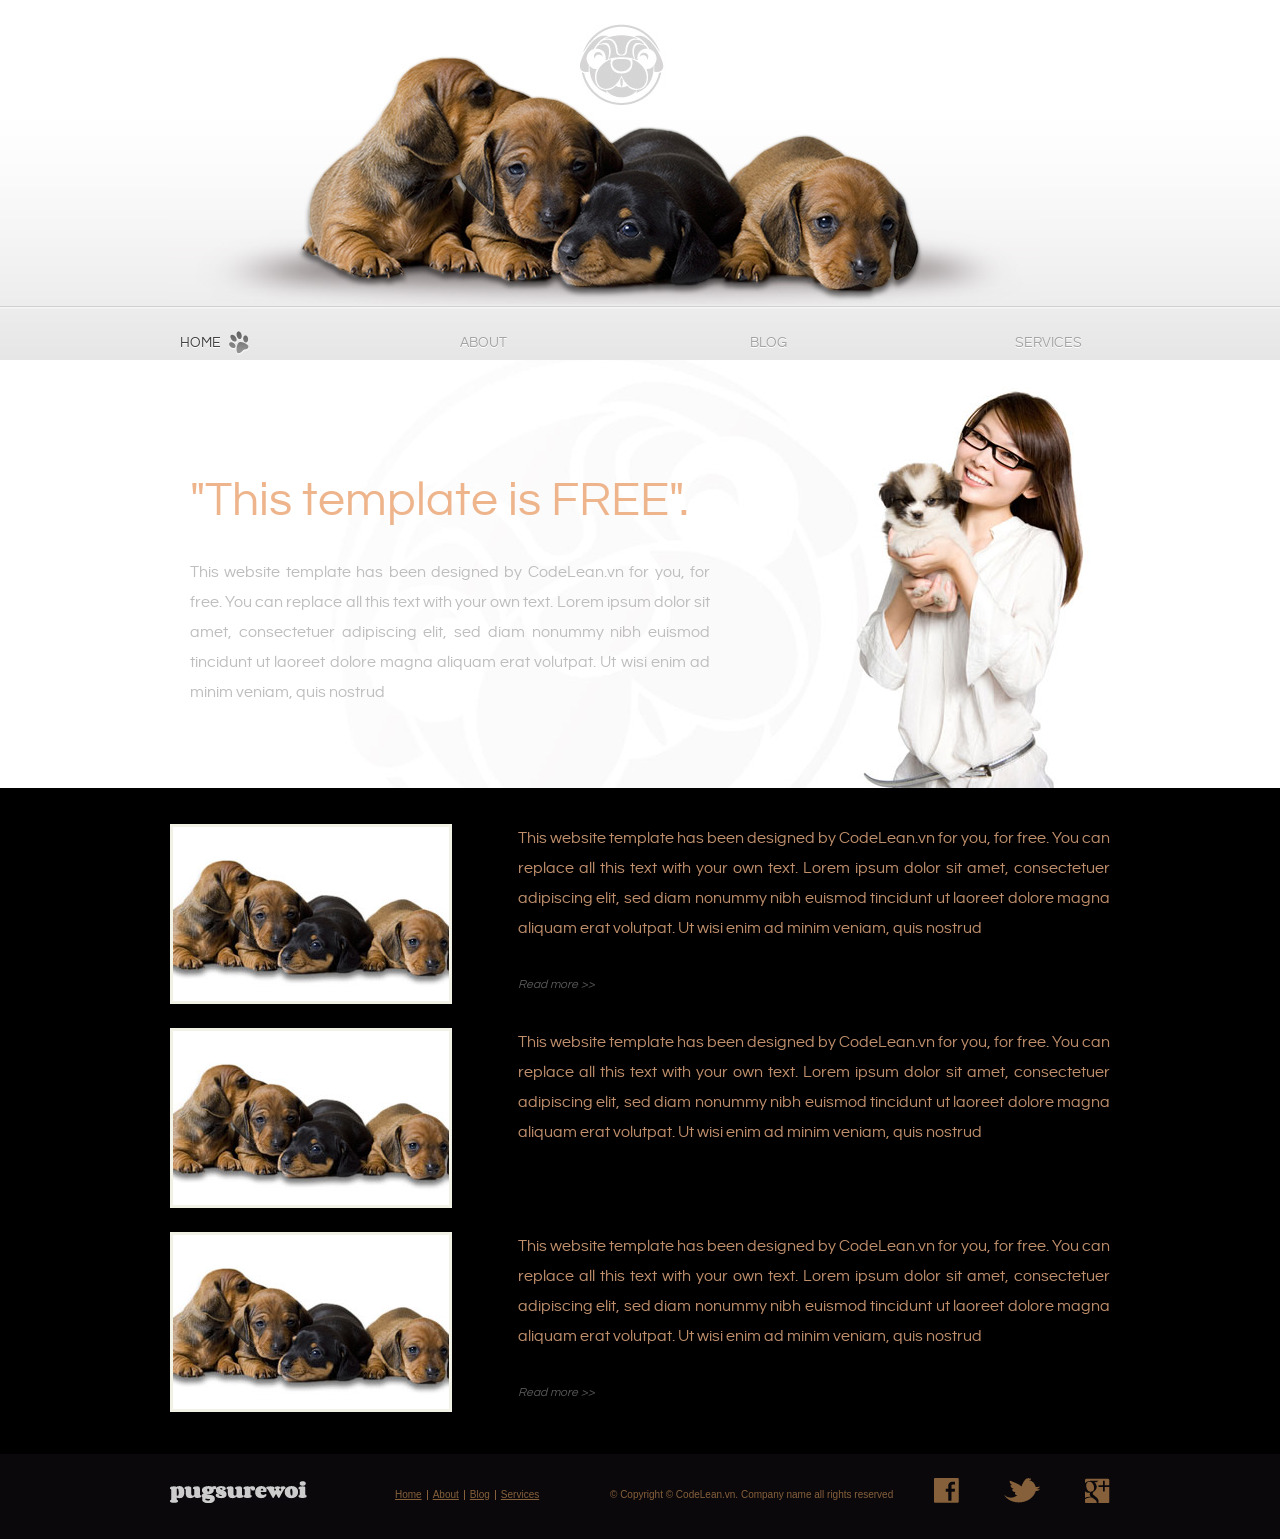
<file: kiem tra/HTML & CSS/index.html>
<!DOCTYPE html>
<!-- Website template by freewebsitetemplates.com -->
<html>
<head>
	<meta charset="UTF-8">
	<title>Puppy Website Template</title>
	<link rel="stylesheet" type="text/css" href="css/style.css">
</head>
<body>
<div id="header">
	<div>
		<img src="images/dogs.jpg" height="306" width="868"/></div>
	<div>
		<a href="index.html" class="logo">PugSureWoi</a>
		<ul>
			<li class="current">
				<a class="home" href="index.html">Home</a>
			</li>
			<li>
				<a class="about" href="about.html">About</a>
			</li>
			<li>
				<a class="blog" href="blog.html">Blog</a>
			</li>
			<li>
				<a class="services" href="services.html">Services</a>
			</li>
		</ul>
	</div>
</div>
<div id="body">
	<div id="background">
		<div>
			<div>
				<div>
					<h1>"This template is FREE".</h1>
					<br>
					<p>
						This website template has been designed by CodeLean.vn for you, for free. You can replace all this text with your own text. Lorem ipsum dolor sit amet, consectetuer adipiscing elit, sed diam nonummy nibh euismod tincidunt ut laoreet dolore magna aliquam erat volutpat. Ut wisi enim ad minim veniam, quis nostrud
					</p>


				</div>
			</div>
		</div>
	</div>
	<div id="section">
		<ul>
			<li>
				<a href="blog.html"><img src="images/dog2.jpg" alt="Image"></a>
				<div>
					<p>
						This website template has been designed by CodeLean.vn for you, for free. You can replace all this text with your own text. Lorem ipsum dolor sit amet, consectetuer adipiscing elit, sed diam nonummy nibh euismod tincidunt ut laoreet dolore magna aliquam erat volutpat. Ut wisi enim ad minim veniam, quis nostrud
					</p>

					<a href="blog.html" class="readmore">Read more &gt;&gt;</a>
				</div>
			</li>
			<li>
				<a href="blog.html"><img src="images/dog2.jpg" alt="Image"></a>
				<div>
					<p>
						This website template has been designed by CodeLean.vn for you, for free. You can replace all this text with your own text. Lorem ipsum dolor sit amet, consectetuer adipiscing elit, sed diam nonummy nibh euismod tincidunt ut laoreet dolore magna aliquam erat volutpat. Ut wisi enim ad minim veniam, quis nostrud
					</p>

				</div>
			</li>
			<li>
				<a href="blog.html"><img src="images/dog2.jpg" alt="Image"></a>
				<div>
					<p>
						This website template has been designed by CodeLean.vn for you, for free. You can replace all this text with your own text. Lorem ipsum dolor sit amet, consectetuer adipiscing elit, sed diam nonummy nibh euismod tincidunt ut laoreet dolore magna aliquam erat volutpat. Ut wisi enim ad minim veniam, quis nostrud
					</p>
					<a href="blog.html" class="readmore">Read more &gt;&gt;</a>
				</div>
			</li>
		</ul>
	</div>
</div>
<div id="footer">
	<div class="logo">
		<a href="index.html"><img src="images/logo.jpg" alt="Logo"></a>
	</div>
	<ul>
		<li>
			<a href="index.html">Home</a>
		</li>


		<li>
			<a href="about.html">About</a>
		</li>

		<li>
			<a href="blog.html">Blog</a>
		</li>

		<li>
			<a href="services.htm">Services</a>
		</li>
	</ul>
	<p>
		&copy; Copyright &copy; CodeLean.vn. Company name all rights reserved
	</p>
	<div id="connect">
		<a id="facebook"></a>
		<a id="twitter"></a>
		<a id="googleplus"></a>
	</div>
</div>
</body>
</html>
</file>
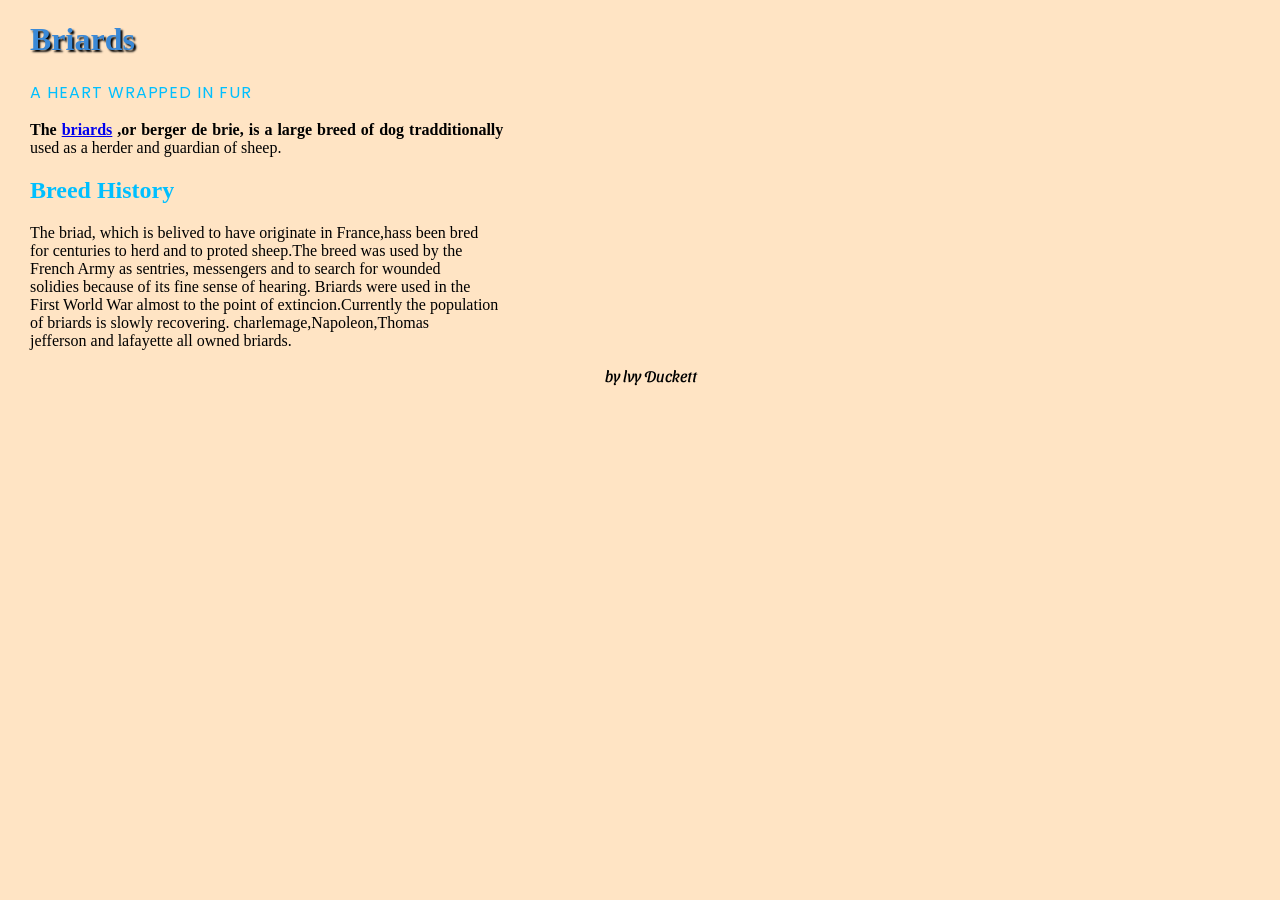
<file: btvn lab6/bai1.html>
<!DOCTYPE html>
<html lang="en">
<head>
    <meta charset="UTF-8">
    <link rel="preconnect" href="https://fonts.gstatic.com">
    <link href="https://fonts.googleapis.com/css2?family=Poppins&display=swap" rel="stylesheet">
    <link rel="preconnect" href="https://fonts.gstatic.com">
    <link href="https://fonts.googleapis.com/css2?family=Sansita+Swashed:wght@500&display=swap" rel="stylesheet">
    <title>text</title>
    <style type="text/css">
        body{
            background-color: bisque;
            margin-left:30px}
        h1{
            background-color: bisque;
            color: #3a89d7;
            text-shadow: 2px 2px 2px black;
        }
        p.one{
            letter-spacing: 0.9px;
            word-spacing: 0.3px;
            text-transform: uppercase;
            color: deepskyblue;
            font-family: 'Poppins', sans-serif;
        }
        p.two{
            text-align: center;
            font-family: 'Sansita Swashed', cursive;

        }
        h2{
            color: deepskyblue;
        }
        p.intro:first-line{
            font-weight: bold ;
            word-spacing: 1px;
        }
    </style>
</head>
<body>
<h1>Briards</h1>
<p class="one">A HEART WRAPPED IN FUR </p>
<p class="intro">
    The
    <a  href="http://vi.wikipedia.org/wiki/Briard">briards</a>
    ,or berger de brie, is a large breed of dog tradditionally<br> used as a herder and guardian of sheep.
</p>
<h2>Breed History</h2>
<p> The briad, which is belived to have originate in France,hass been bred<br>
    for centuries to herd and to proted sheep.The breed was used by the <br>
     French Army as sentries, messengers and to search for wounded<br>
    solidies because of its fine sense of hearing. Briards were used in the<br>
    First World War almost to the point of extincion.Currently the population<br>
    of briards is slowly recovering. charlemage,Napoleon,Thomas<br>
    jefferson and lafayette all owned briards.
    </p>
<p class="two">by lvy Duckett</p>
</body>
</html>
</file>
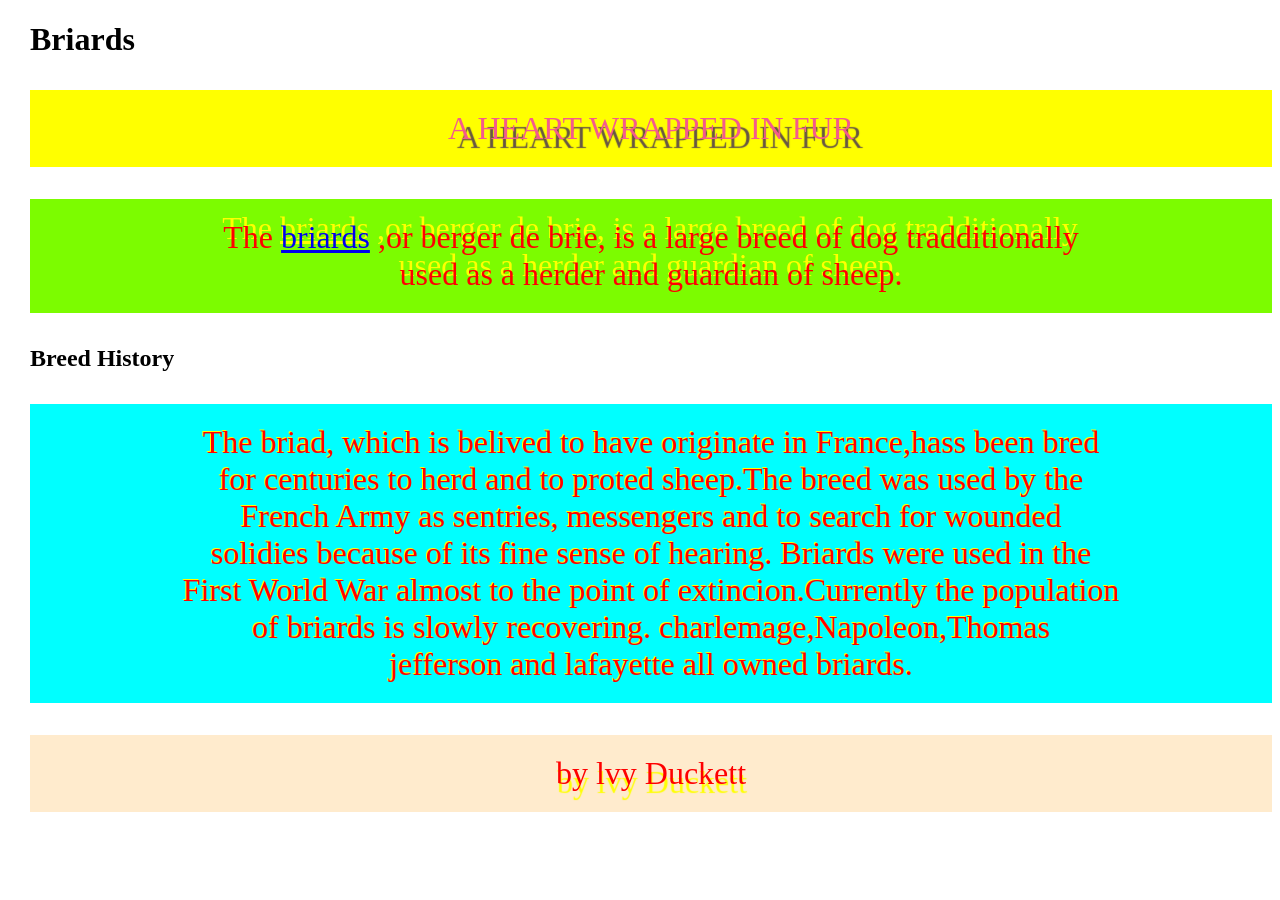
<file: btvn lab6/bai2.html>
<!DOCTYPE html>
<html lang="en">
<head>
    <meta charset="UTF-8">
    <title>text shadown</title>
    <style type="text/css">
        p{
            font-size: 200%;
            padding: 20px;
            text-align: center;
        }
        p.one{
            background-color: yellow;
            color: #f45b8c;
            text-shadow: 9px 9px 1px #665544;
        }
        p.two{
            background-color: blanchedalmond;
            color: red;
            text-shadow: 1px 9px 1px yellow;
        }
        p.three{
            background-color: lawngreen;
            color: red;
            text-shadow: -1px -9px yellow;
        }
        p.for{
            background-color: aqua;
            color: red;
            text-shadow: -1px -1px yellow;
        }
        body{margin-left:30px}
    </style>
</head>
<body>
<h1>Briards</h1>
<p class="one">A HEART WRAPPED IN FUR </p>
<p class="three">
    The
    <a class="breed" href="http://vi.wikipedia.org/wiki/Briard">briards</a>
    ,or berger de brie, is a large breed of dog tradditionally<br> used as a herder and guardian of sheep.
</p>
<h2>Breed History</h2>
<p class="for"> The briad, which is belived to have originate in France,hass been bred<br>
    for centuries to herd and to proted sheep.The breed was used by the <br>
    French Army as sentries, messengers and to search for wounded<br>
    solidies because of its fine sense of hearing. Briards were used in the<br>
    First World War almost to the point of extincion.Currently the population<br>
    of briards is slowly recovering. charlemage,Napoleon,Thomas<br>
    jefferson and lafayette all owned briards.
    </p>
<p class="two">by lvy Duckett</p>

</body>
</html>
</file>
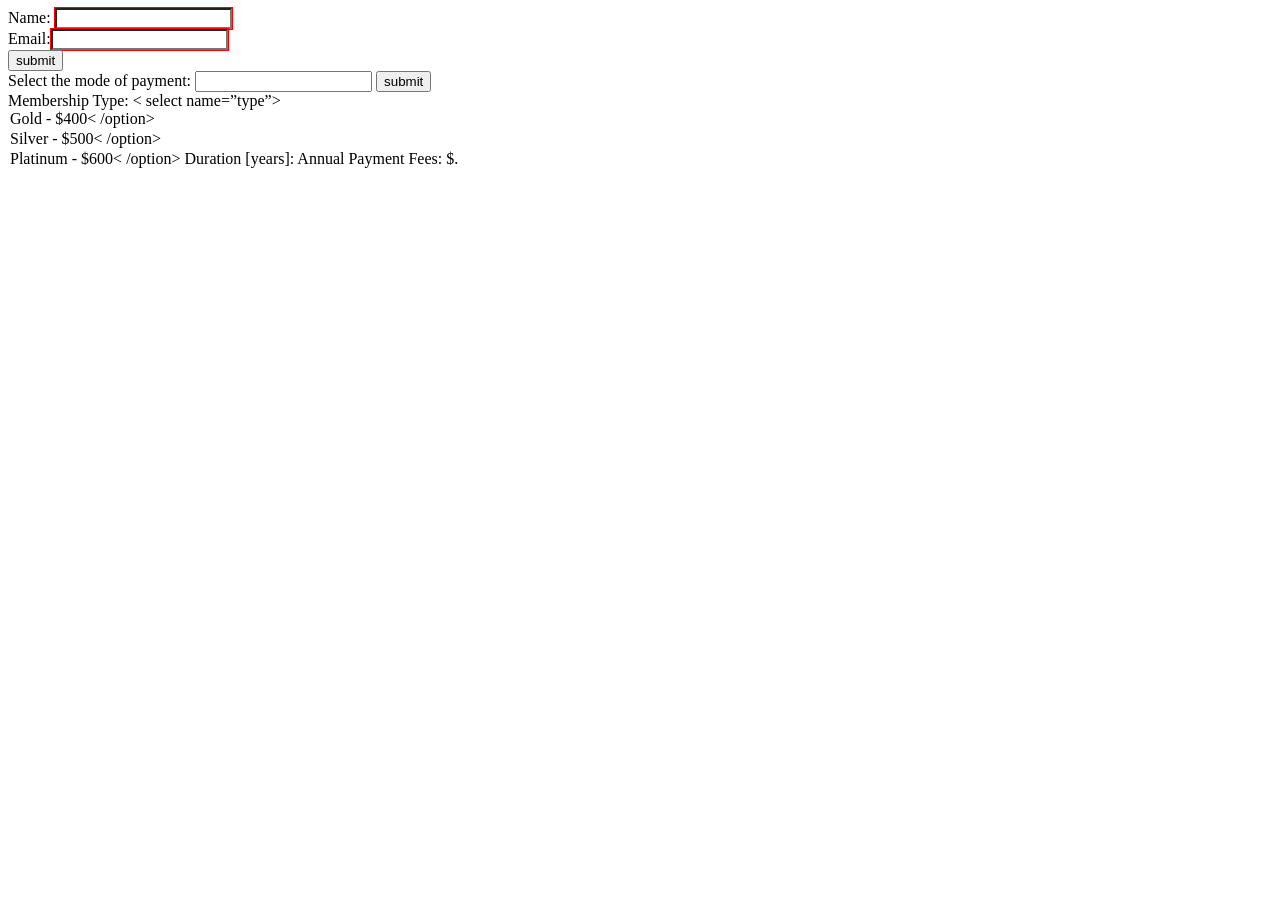
<file: btvn lab6/vd1 bai10.html>
<!DOCTYPE html>
<html lang="en">
<head>
    <meta charset="UTF-8">
    <title>Title</title>
    <style>
        input:required{
            outline: 1px red solid;
            color: green;
        }
        input:required:valid{
            background-size: 10px 10px;
            background-position: right top;
            background-repeat:no-repeat ;
        }
        input:required:invalid{
            background-size: 10px 10px ;
            background-position: right top;
            background-repeat: no-repeat;
        }
    </style>
</head>
<body>
<form method="get" action="try.php" >
    Name: <input type="text"name="name"required="true"/><br/>
    Email:<input type="email"name="name"required="true"/><br/>
    <input type="submit" value="submit"/>
<br>
    <label> Select the mode of payment: </label>
    <input type=”text” name=”payment” list=”paymentlist” />
    <datalist id=”paymentlist”>
        <option value=”Cash-on-Delivery”>
        <option value=”Net-Banking”>
        <option value=”Credit-Card”>
        <option value=”Debit-Card”>
        <option value=”e-Gift-Voucher”>
    </datalist>
    <input type="submit" value="submit"/>

</form>
<form oninput="x.value=parseInt(type.value)*parseInt(duration.value)" >
<label>Membership Type:</label>
< select name=”type”>
    <option value=”400”>Gold - $400< /option>
    <option value=”500”>Silver - $500< /option>
    <option value=”600”>Platinum - $600< /option>
</select>
<label>Duration [years]:</label>
<input type=”number” value=”0” name=”duration”
       min=”1”max=”5” step=”1”/>
<label> Annual Payment Fees: $.</label>
<output name=”x” for=”type-duration”></output>
</body>
</html>
</file>
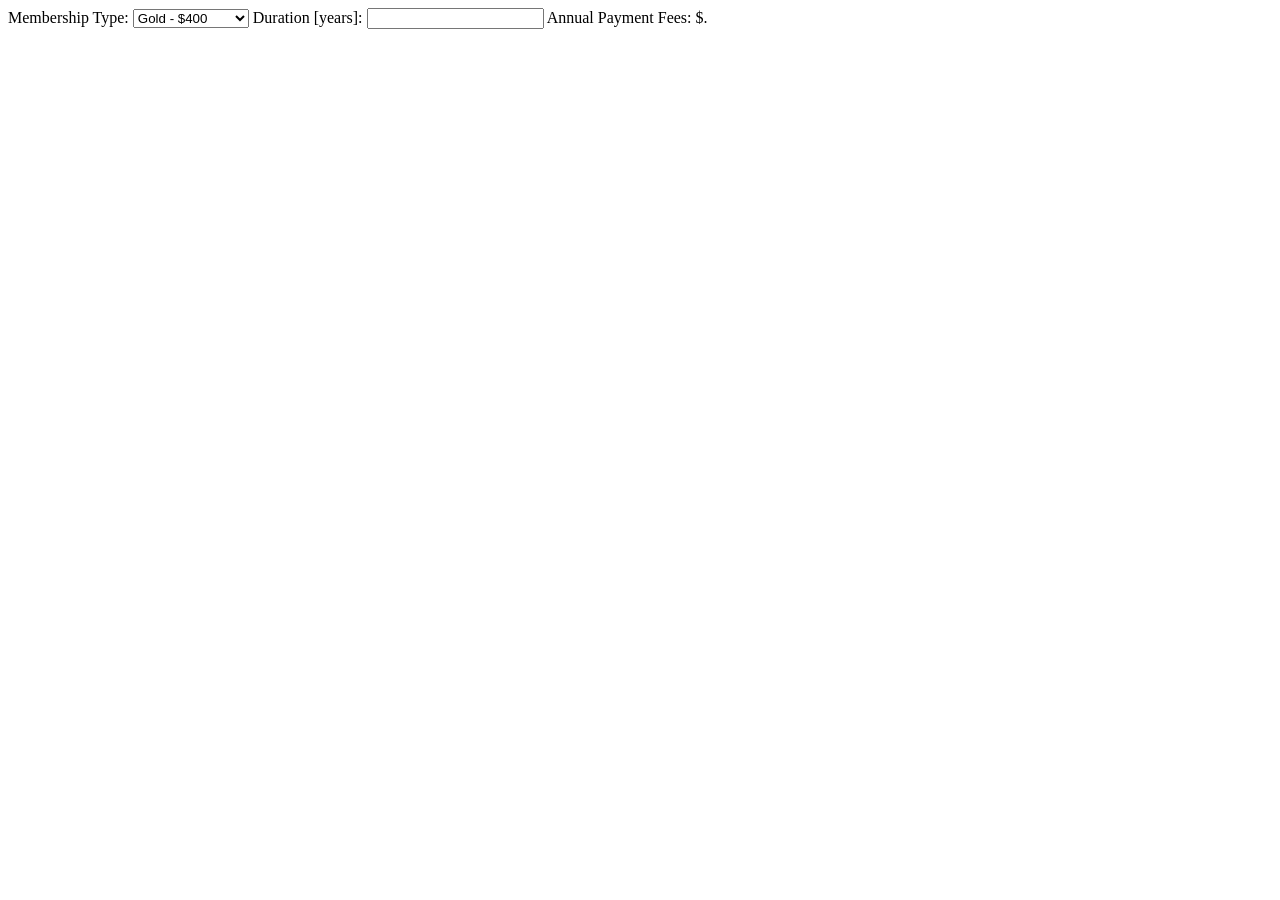
<file: btvn lab6/vd11 bai11.html>
<!DOCTYPE html>
<html lang="en">
<head>
    <meta charset="UTF-8">
    <title>Title</title>
</head>
<body>
<form oninput=”x.value = parseInt(type.value)*
parseInt(duration.value)”>
<label>Membership Type:</label>
<select name=”type”>
    <option value=”400”>Gold - $400</option>
    <option value=”500”>Silver - $500</option>
    <option value=”600”>Platinum - $600</option>
</select>
<label>Duration [years]:</label>
<input type="number" value=”0” name=”duration”
       min=”1”max=”5” step=”1” />
<label> Annual Payment Fees: $.</label>
<output name=”x” for=”type-duration”></output>
</body>
</html>
</file>
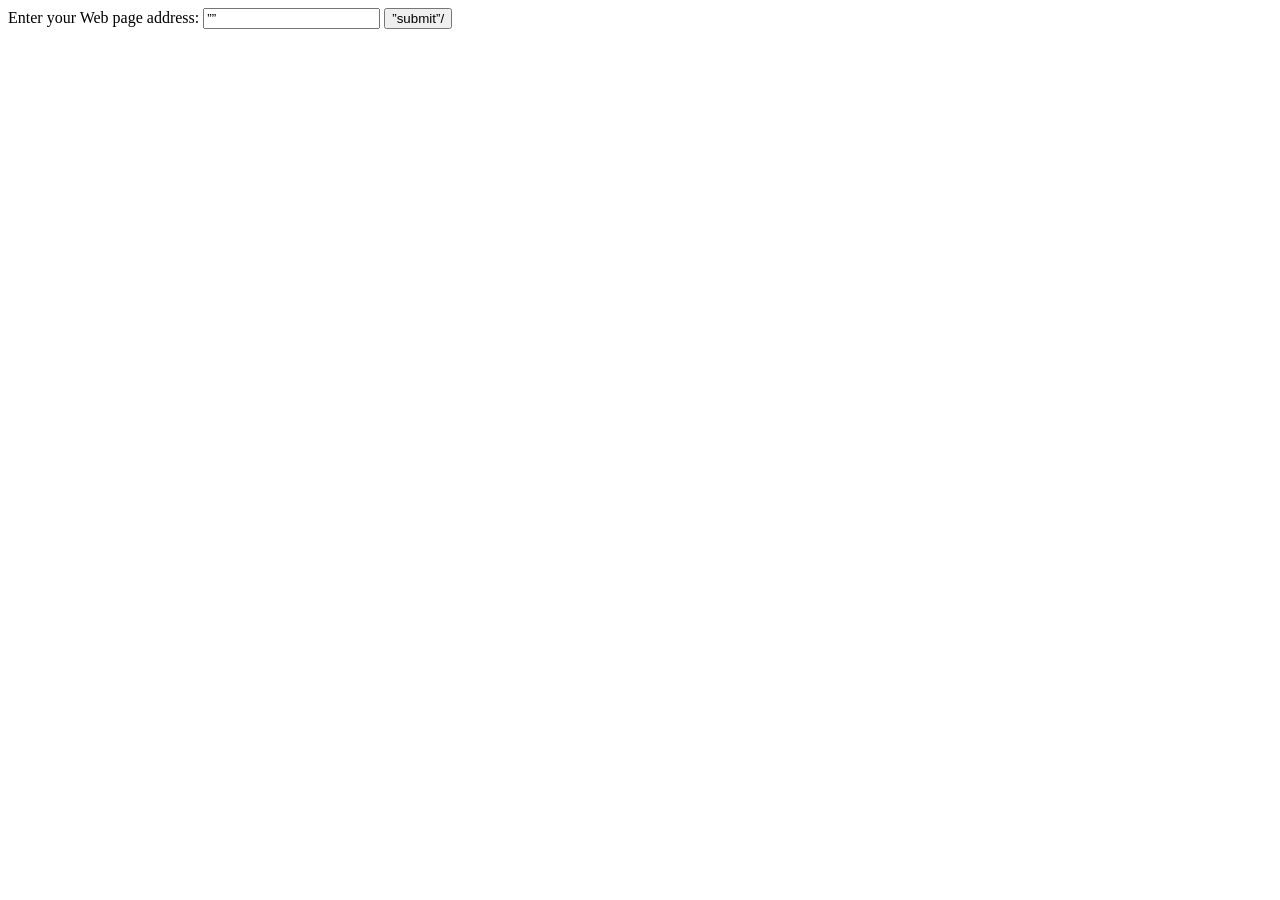
<file: btvn lab6/vd3 bai10.html>
<!DOCTYPE html>
<html lang="en">
<head>
    <meta charset="UTF-8">
    <title>Title</title>
</head>
<body>
<label for=”url”>Enter your Web page address:</label>
<input id=”urlname” maxlength=”255”/ name=”urltext” type="url"
       value=””>
<input type= "submit" value=”submit”/>
</body>
</html>
</file>
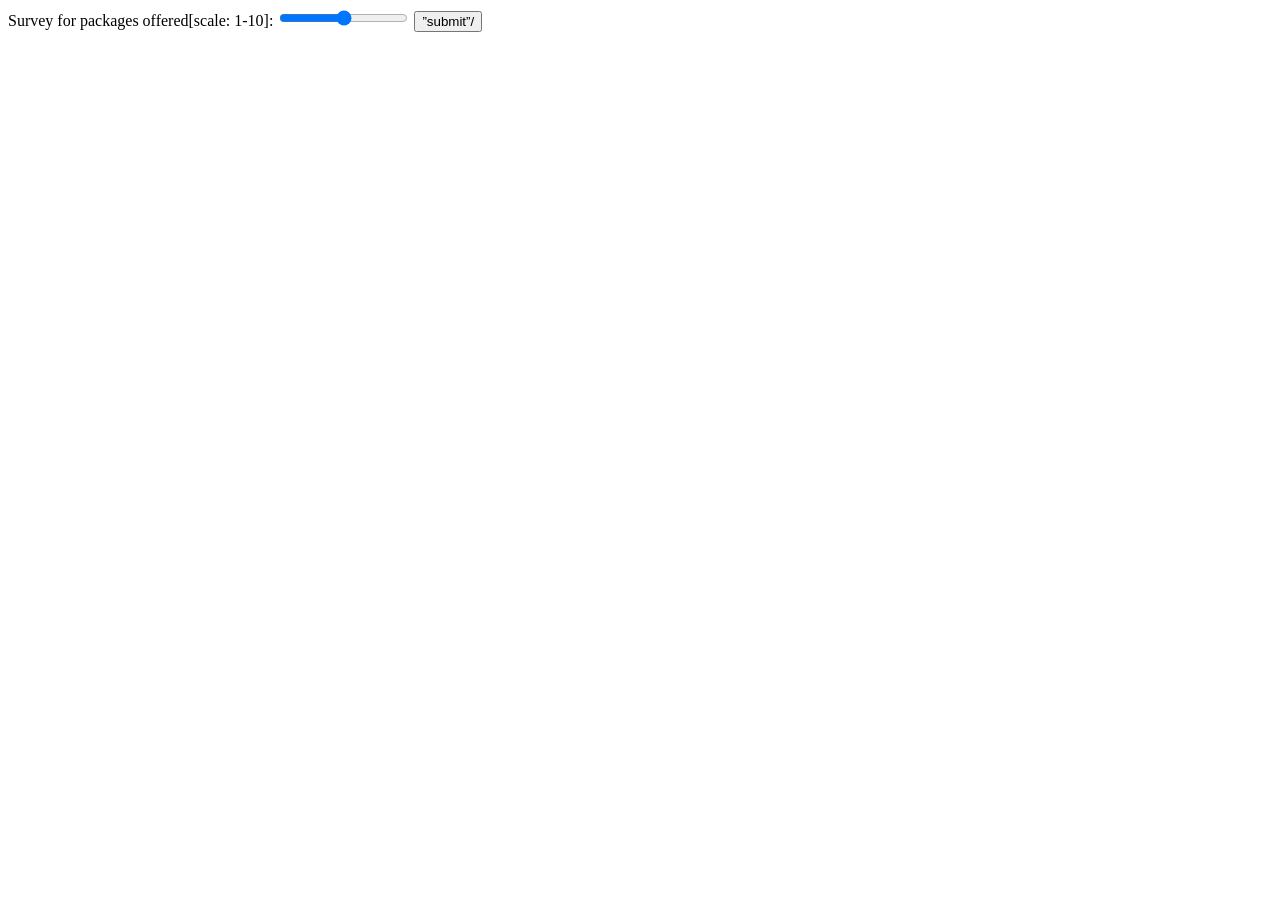
<file: btvn lab6/vd5 bai10.html>
<!DOCTYPE html>
<html lang="en">
<head>
    <meta charset="UTF-8">
    <title>Title</title>
</head>
<body>
<label>Survey for packages offered[scale: 1-10]:</label>
<input type="range" name=”rating” min=”1” max=”10” />
<input type="submit" value=”submit”/>
</body>
</html>
</file>
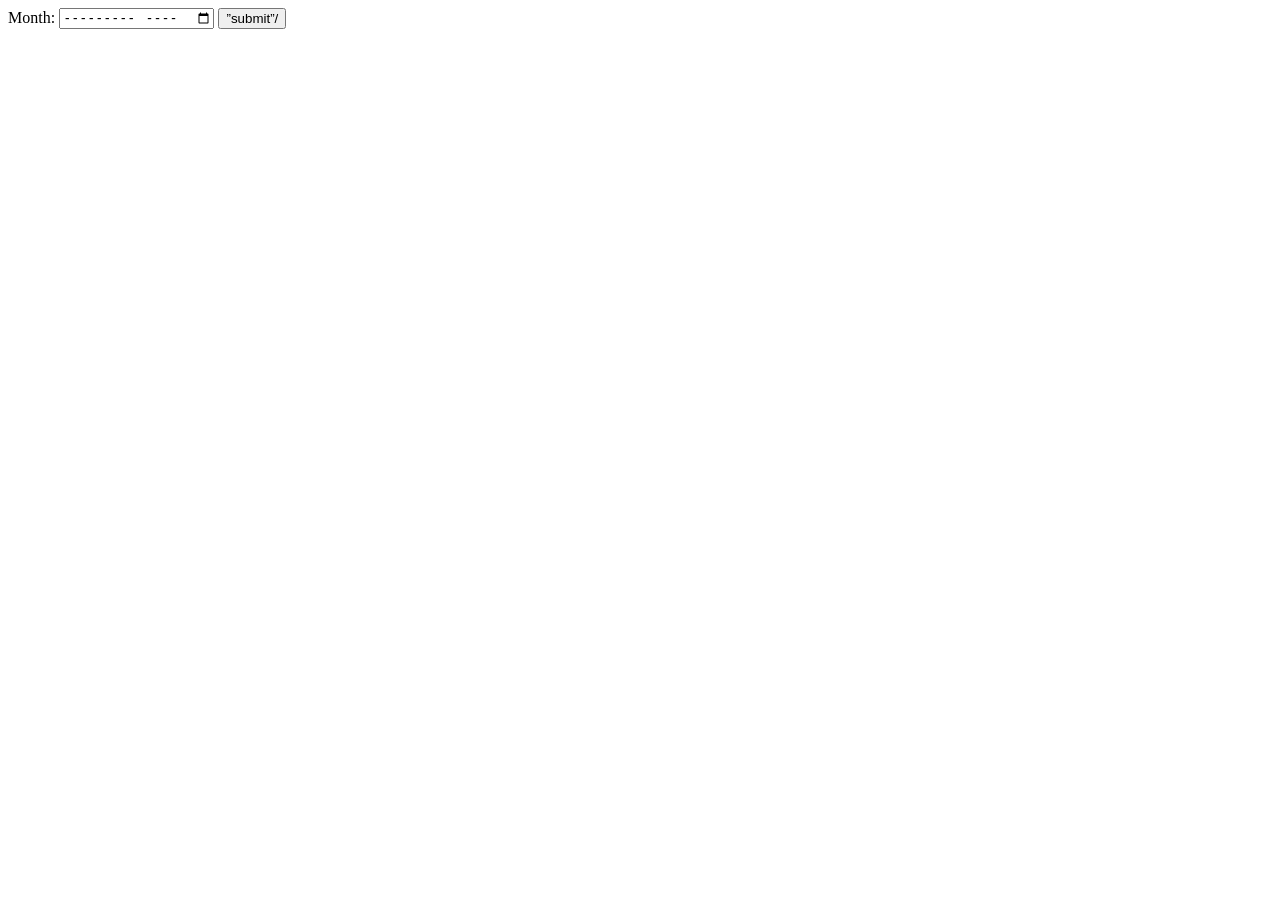
<file: btvn lab6/vd7 bai10.html>
<!DOCTYPE html>
<html lang="en">
<head>
    <meta charset="UTF-8">
    <title>Title</title>
</head>
<body>
<label for=”stmonth”>Month:</label>
<input type="month" id=”stmonth” name=”startmonth” />
<input type="submit" value=”submit”/>
</body>
</html>
</file>
<file: kiem tra/HTML & CSS/css/style.css>
/* Website template by codelean.vn */
body {
	background: #0b080c;
	color: #ffffff;
	font-family: 'QuestrialRegular';
	font-size: 16px;
	margin: 0;
	min-width: 940px;
	padding: 0;
}
@font-face {
	font-family: 'QuestrialRegular';
	src: url('../fonts/questrial-regular-webfont.eot');
	src: url('../fonts/questrial-regular-webfont.eot?#iefix') format('embedded-opentype'),
	url('../fonts/questrial-regular-webfont.woff') format('woff'),
	url('../fonts/questrial-regular-webfont.ttf') format('truetype'),
	url('../fonts/questrial-regular-webfont.svg#QuestrialRegular') format('svg');
	font-weight: normal;
	font-style: normal;
}
a {
	outline: none;
}
img {
	border: 0;
}
#header {
	background: url(../images/bg-gray.png) repeat-x left top;
	height: 360px;
	position: relative;
	width: 100%;
	z-index: 2;
}
#header div {
	margin: 0 auto;
	width: 940px;
}
#header div a.logo {
	display: block;
	height: 306px;
	text-indent: -99999px;
}
#header div ul {
	list-style: none;
	margin: 0;
	overflow: hidden;
	padding: 0;
	margin-top: -300px;
}
#header div ul li {
	float: left;
	margin: 0 0 0 0;
	position: relative;
	width: 235px;
}
#header div ul li.current a,
#header div ul li.current a:hover,
#header div ul li a:hover {
	background: url(../images/menu-selected.png) no-repeat right center;
	color: #424141;
}
#header div ul li a:hover {
	background: none;
}
#header div ul li a {
	background: none;
	color: #a3a3a3;
	display: inline-block;
	font-size: 14px;
	height: 54px;
	line-height: 54px;
	padding: 0;
	text-decoration: none;
	text-transform: uppercase;
	text-shadow: 0 1px #ffffff;
}
#header div ul li a.home {
	padding: 0 28px 0 10px;
}
#header div ul li a.about {
	padding: 0 28px 0 55px;
}
#header div ul li a.blog {
	padding: 0 28px 0 110px;
}
#header div ul li a.services {
	padding: 0 28px 0 140px;
}
#body {
	background: #cac8c8 url(../images/bg-content2.png) repeat-x left top;
	width: 100%;
}
#body div#background {
	background: #FFFFFF url(../images/bg-content.jpg) no-repeat center bottom;
	min-height: 420px;
	padding: 0;
	width: auto;
}
#body div#background div {
	margin: 0 auto;
	overflow: hidden;
	padding: 55px 0 80px;
	width: 940px;
}
#body div#background div div {
	margin: 0;
	padding: 0;
	width: 570px;
}
#body div#background div div div {
	padding: 61px 0 0 20px;
	width: 520px;
}
#body div#background div div div h1 {
	color: #eeb58c;
	font-size: 48px;
	font-weight: normal;
	line-height: 50px;
	margin: 0;
}
#body div#background div p {
	color: #bebebe;
	line-height: 30px;
	margin: 15px 0 0;
	text-align: justify;
}
p a {
	color: #bebebe;
}
p a:hover {
	color: #6e6c6c;
}
#body div#background div div div p a:hover,
#body div#section ul li div p a:hover,
#body div div#content div p a:hover {
	text-decoration: underline;
}
#body div#background div div.about {
	float: left;
	padding: 0;
}
#body div#background div div.about h3 {
	color: #bebebe;
	font-size: 16px;
	font-style: italic;
	font-weight: normal;
	line-height: 24px;
	margin: 34px 0 0;
	text-transform: uppercase;
}
#body div#background div div.about h3:first-child {
	margin: 0;
}
#body div#background div div.about p {
	font-size: 12px;
	line-height: 24px;
	margin: 0;
}
#body div#background div span {
	color: #eeb58c;
	display: block;
	float: right;
	font-size: 48px;
	font-weight: normal;
	line-height: 48px;
	margin: 8px 0 0;
	text-align: center;
	width: 320px;
}
#body div#section {
	background: black;
	padding: 0;
	width: 100%;
}
#body div ul {
	list-style: none;
	margin: 0 auto;
	min-height: 400px;
	padding: 0 0 42px;
	width: 940px;
}
#body div ul li {
	display: block;
	height: 180px;
	overflow: hidden;
	padding: 24px 0 0;
}
#body div ul li:first-child {
	padding: 66px 0 0;
}
#body div#section ul li:first-child {
	padding: 36px 0 0;
}
#body div ul li a img {
	border: 3px solid #f2f1e6;
	display: block;
	float: left;
	filter: alpha(opacity=100);/* Needed for IE8 and old versions */
	opacity: 1;
}
#body div ul li a img:hover {
	filter: alpha(opacity=90);/* Needed for IE8 and old versions */
	opacity: 0.9;
}
#body div ul li div {
	float: right;
	padding: 0;
	width: 592px;
}
#body div#section ul li div p {
	color: #bf8f6c;
	line-height: 30px;
	margin: 0;
	padding: 0 0 30px;
	text-align: justify;
}
#body div ul li div p {
	color: #fff;
	line-height: 30px;
	margin: 0;
	padding: 0 0 30px;
	text-align: justify;
}
#body div ul li div p a {
	color: blue;
}
#body div ul li div a.readmore {
	color: #585758;
	display: inline-block;
	font-size: 12px;
	font-style: italic;
	line-height: 22px;
	text-decoration: none;
}
#body div ul li div a.readmore:hover {
	color: #b4b3b4;
}
#footer ul li a:hover {
	color: #b6834f;
}
#body div {
	margin: 0 auto;
	padding: 40px 0 80px;
	width: 940px;
}
#body div div.blog {
	color: green;
	font-size: 12px;
	line-height: 22px;
	margin: 0;
	padding: 0;
	width: auto;
}
#body div div.blog a {
	color: green;
	text-decoration: none;
}
#body div div.blog a:hover,
#body div div#content div a.back:hover {
	color: #838282;
}
#body div div#content {
	margin: 45px 0 0;
	overflow: hidden;
	padding: 0;
	width: auto;
}
#body div div#content div:first-child {
	float: left;
	width: 282px;
}
#body div div#content div:first-child a img {
	border: 3px solid #F2F1E6;
	display: block;
	margin: 0 0 37px;
	filter: alpha(opacity=100);/* Needed for IE8 and old versions */
	opacity: 1;
}
#body div div#content div:first-child a img:hover {
	filter: alpha(opacity=90);/* Needed for IE8 and old versions */
	opacity: 0.9;
}
#body div div#content div {
	float: right;
	padding: 0;
	width: 595px;
}
#body div div#content div p {
	line-height: 30px;
	margin: 0 0 45px;
	text-align: justify;
}
#body div div#content div p a {
	color: #ffffff;
}
#body div div#content div a.back {
	color: #585758;
	display: block;
	font-size: 12px;
	font-style: italic;
	line-height: 22px;
	text-decoration: none;
}
#body div div#paging {
	font-family: Arial, Helvetica, sans-serif;
	font-size: 12px;
	line-height: 20px;
	margin: 80px 0 0;
	padding: 0;
	text-align: center;
	width: 940px;
}
#body div div#paging span {
	display: inline;
	height: auto;
	margin: 0;
	width: auto;
}
#body div div#paging span a,
#body div div#paging ul li a {
	color: #727272;
	display: inline;
	text-decoration: none;
	text-shadow: 0 1px #e4e3e3;
}
#body div div#paging ul li a:hover,
#body div div#paging span a:hover {
	color: #949393;
}
#body div div#paging ul {
	display: inline;
	min-height: 0;
	padding: 0;
	width: auto;
}
#body div div#paging ul li {
	display: inline;
	padding: 0 5px;
}
#footer {
	margin: 0 auto;
	min-height: 85px;
	overflow: hidden;
	width: 940px;
}
#footer div.logo {
	float: left;
	padding: 27px 0 0;
	width: 220px;
}
#footer div.logo a img {
	display: block;
}
#footer ul {
	float: left;
	list-style: none;
	margin: 3px 0 0;
	overflow: hidden;
	padding: 33px 0 0;
	width: 220px;
}
#footer ul li {
	border-left: 1px solid #85603a;
	float: left;
	height: 10px;
}
#footer ul li:first-child {
	border: 0;
}
#footer ul li a {
	color: #85603a;
	display: block;
	font-family: "Trebuchet MS", Arial, Helvetica, sans-serif;
	font-size: 10px;
	line-height: 9px;
	padding: 0 5px;
}
#footer p {
	color: #85603a;
	font-family: "Trebuchet MS", Arial, Helvetica, sans-serif;
	font-size: 10px;
	float: left;
	line-height: 16px;
	margin: 0;
	padding: 33px 0 0;
}
#footer div#connect {
	float: right;
	overflow: hidden;
	padding: 24px 0 0;
	width: auto;
}
#footer div#connect a {
	display: block;
	float: left;
	height: 25px;
	margin: 0 0 0 45px;
	text-indent: -99999px;
}
#footer div#connect a#facebook {
	background: url(../images/icons.png) no-repeat 0 0;
	margin: 0;
	width: 25px;
}
#footer div#connect a#twitter {
	background: url(../images/icons.png) no-repeat 0 -35px;
	width: 36px;
}
#footer div#connect a#googleplus {
	background: url(../images/icons.png) no-repeat 0 -95px;
	width: 25px;
}
#footer div#connect a#facebook:hover {
	background: url(../images/icons.png) no-repeat -25px 0;
}
#footer div#connect a#twitter:hover {
	background: url(../images/icons.png) no-repeat 0 -60px;
}
#footer div#connect a#googleplus:hover {
	background: url(../images/icons.png) no-repeat -25px -95px;
}
</file>
